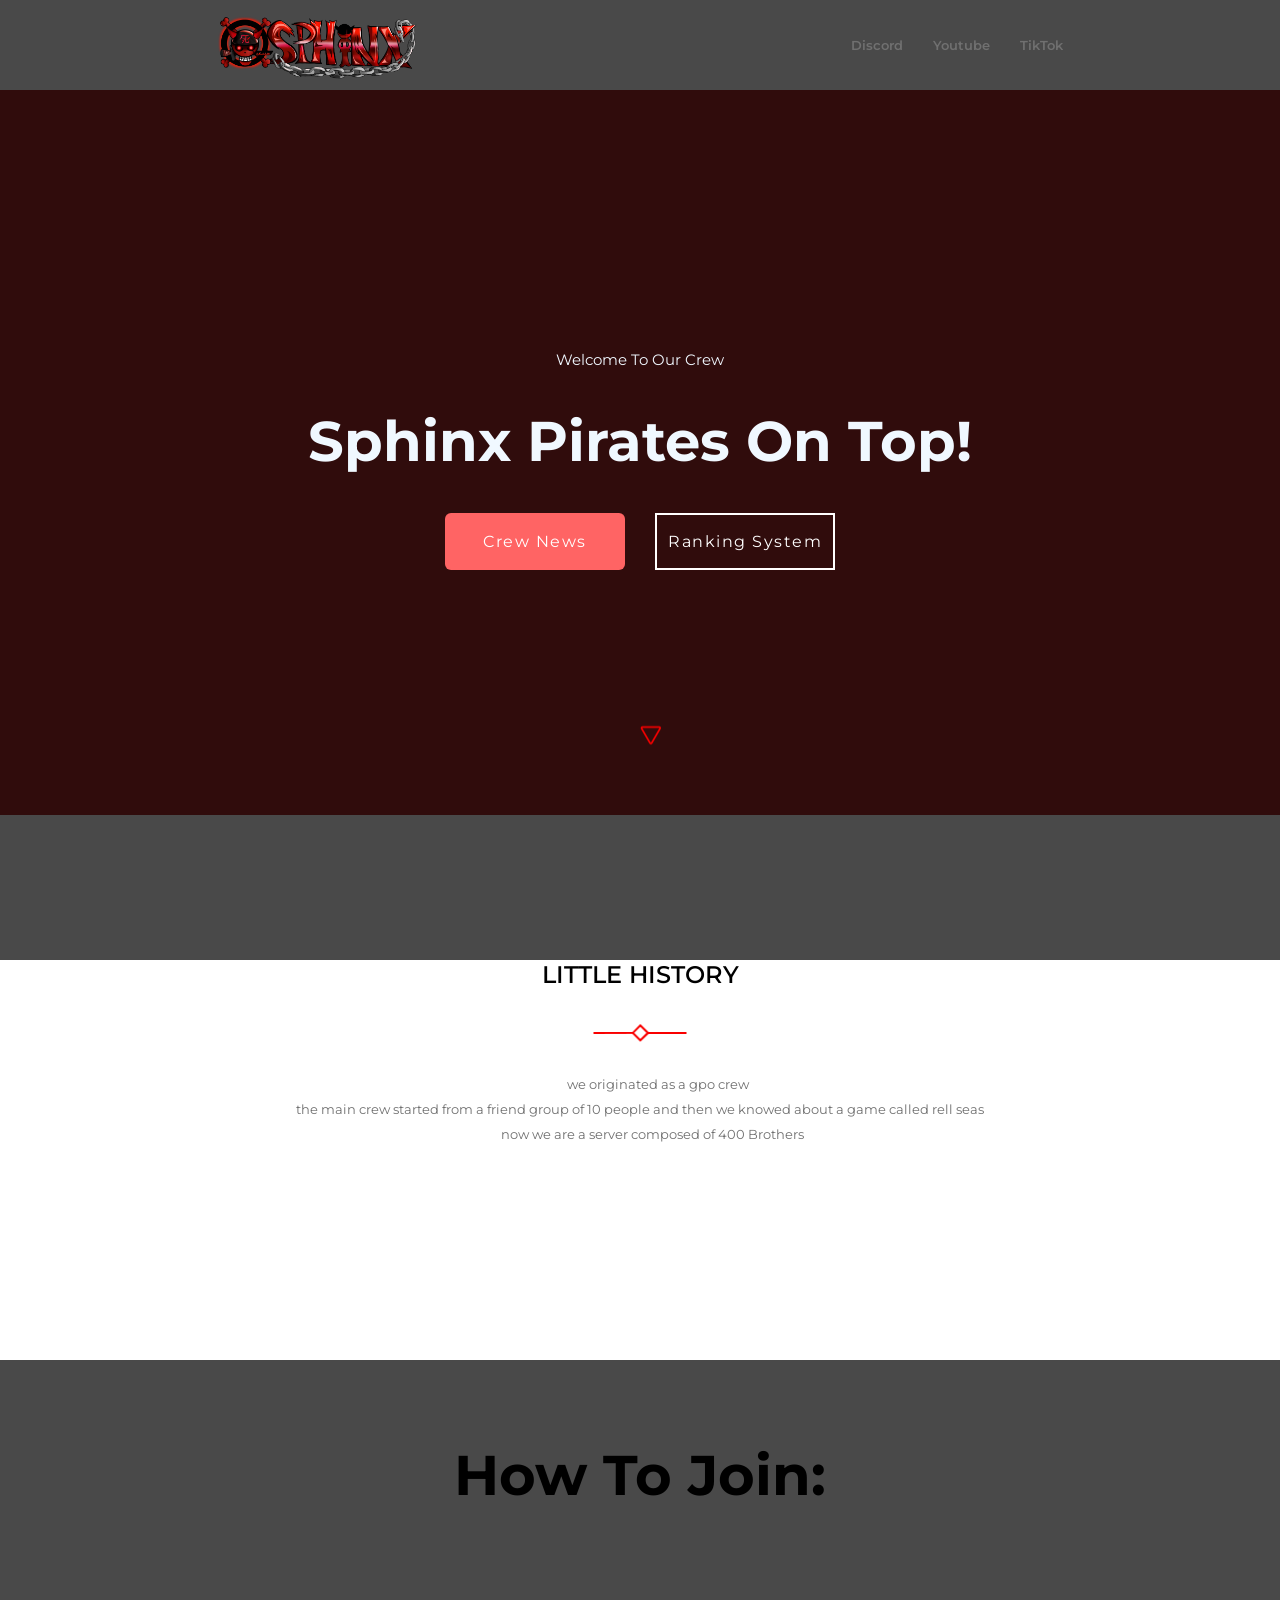
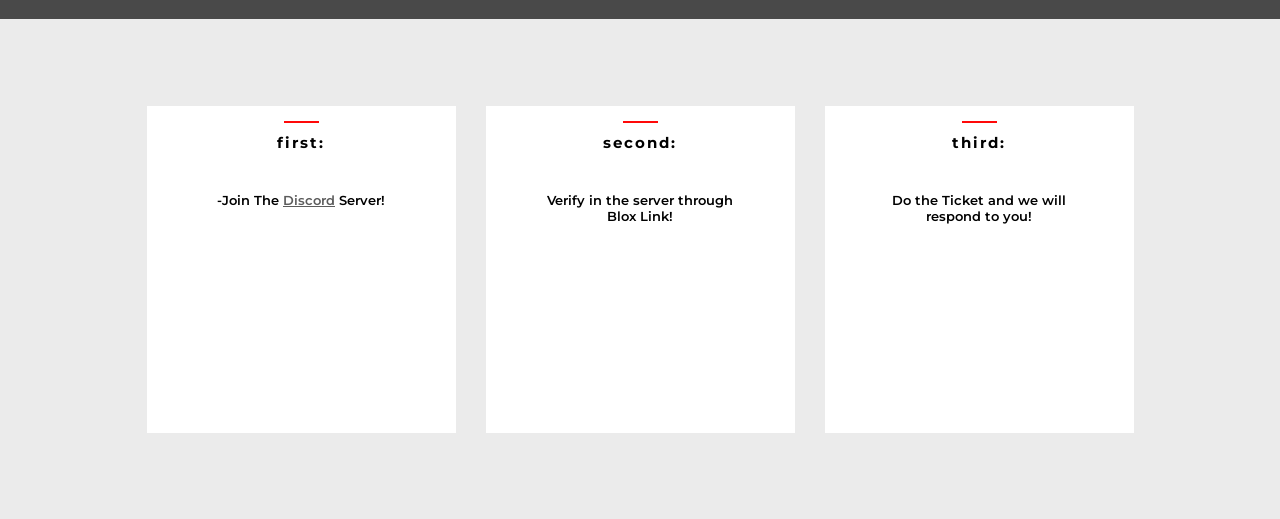
<file: index.html>
<!DOCTYPE html>
<html lang="en">
<head>
    <meta charset="UTF-8">
    <meta name="viewport" content="width=device-width, initial-scale=1.0">
    <link rel="stylesheet" href="style.css">
    <link rel="icon" href="tsawer/favicon-32x32.png">
    <title>Sphinx Pirates</title>
</head>
<body>
    
  <div class="container">
    <div class="header">
        <img class="logo" src="tsawer/image.webp" alt="modus logo">
        <div class="links">
        <a href="https://discord.com/channels/981000908450197504/1255631059953913856" class="linksS" target="_blank">Discord</a>
        <a href="https://www.youtube.com/@SphinxPirates/community" class="linksS" target="_blank">Youtube</a>
        <a href="https://www.tiktok.com/@sphinxpirates?lang=en " class="linksS" target="_blank">TikTok</a>
        </div>
    </div>
    <div class="slider">
     <div class="slider_content">
        <p class="pp">Welcome To Our Crew</p>
        <h1>Sphinx Pirates On Top!</h1>
        <div class="btns">
           <a href="crewnews.html" target="_blank"><button class="btn2">Crew News</button></a>
           <a href="https://padlet.com/matthewm2010/sphinx-pirates-1ivmwxppyj1bhe6w " target="_blank"><button class="btn1">Ranking System</button></a>
        </div>
        <img class="arrow" src="tsawer/newdownicon.png" alt="down arrow">
     </div>
    </div>
    <div class="history" id="scrolling">
        <h2 id="scrolling">LITTLE HISTORY</h2>
        <img id="scrolling" class="sep" src="tsawer/separator red.png" alt="little blue dicoration">
        <Pre id="scrolling" class="ktba">
            we originated as a gpo crew
the main crew started from a friend group of 10 people and then we knowed about a game called rell seas
        now we are a server composed of 400 Brothers</Pre>
    </div>
    <pre>

      <h1 id="scrolling" class="join">How To Join:</h1>


    </pre>
    <div id="scrolling" class="services">
      <div id="scrolling" class="deliver">
          <hr id="scrolling" class="khet">
          <h2 id="scrolling" class="onwan">first:</h2>
          <p id="scrolling" class="kkk">-Join The <a href="https://discord.gg/EDT6GjWU" class="dis">Discord</a> Server!</p>
      </div>
      <div id="scrolling" class="work">
          <hr id="scrolling" class="khet">
          <h2 id="scrolling" class="onwan">second:</h2>
          <p id="scrolling" class="kkk">Verify in the server through Blox Link!</p>
      </div>
      <div id="scrolling" class="idea">
          <hr id="scrolling" class="khet">
          <h2 id="scrolling" class="onwan">third:</h2>
          <p id="scrolling" class="kkk">Do the Ticket and we will respond to you!</p>
              
  <pre>




  </pre>
     <!-- <pre>


        <H1 class="art">crew arts!!</H1>



    </pre>
      -->
    <!-- <div class="portfolio">
      <div class="grad">
      <img class="twi" src="tsawer\01.jpg" alt="tswirazina">
      <div class="hovi">
      <h4 class="ktt">RANDOM WORK</h4>
      <p class="ktt1">Vivamus suscipit tortor eget felis porttitor 
        volutpat. Vestibulum ac diam sit amet 
        quam vehicula elementum sed sit amet dui. 
        Pellentesque in ipsum id orci. </p>
        <img class="ktt2" src="tsawer\Facebook.png" alt="fb">
        <img class="ktt3" src="tsawer\Twitter.png" alt="">
    </div>
      </div>

      <div class="grad">
      <img class="twi" src="tsawer\02.jpg" alt="tswirazina">
      <div class="hovi">
        <h4 class="ktt">RANDOM WORK</h4>
        <p class="ktt1">Vivamus suscipit tortor eget felis porttitor 
          volutpat. Vestibulum ac diam sit amet 
          quam vehicula elementum sed sit amet dui. 
          Pellentesque in ipsum id orci. </p>
          <img class="ktt2" src="tsawer\Facebook.png" alt="fb">
          <img class="ktt3" src="tsawer\Twitter.png" alt="">
      </div>
     </div>

      <div class="grad">
      <img class="twi" src="tsawer\03.jpg" alt="tswirazina">
      <div class="hovi">
        <h4 class="ktt">RANDOM WORK</h4>
        <p class="ktt1"> </p>
          <img class="ktt2" src="tsawer\Facebook.png" alt="fb">
          <img class="ktt3" src="tsawer\Twitter.png" alt="">
      </div>
      </div>

      <div class="grad">
      <img class="twi" src="tsawer\04.jpg" alt="tswirazina">
      <div class="hovi">
        <h4 class="ktt">RANDOM WORK</h4>
        <p class="ktt1">Vivamus suscipit tortor eget felis porttitor 
          volutpat. Vestibulum ac diam sit amet 
          quam vehicula elementum sed sit amet dui. 
          Pellentesque in ipsum id orci. </p>
          <img class="ktt2" src="tsawer\Facebook.png" alt="fb">
          <img class="ktt3" src="tsawer\Twitter.png" alt="">
      </div>
      </div>

      <div class="grad">
      <img class="twi" src="tsawer\05.jpg" alt="tswirazina">
      <div class="hovi">
        <h4 class="ktt">RANDOM WORK</h4>
        <p class="ktt1">Vivamus suscipit tortor eget felis porttitor 
          volutpat. Vestibulum ac diam sit amet 
          quam vehicula elementum sed sit amet dui. 
          Pellentesque in ipsum id orci. </p>
          <img class="ktt2" src="tsawer\Facebook.png" alt="fb">
          <img class="ktt3" src="tsawer\Twitter.png" alt="">
      </div>
      </div>

      <div class="grad">
      <img class="twi" src="tsawer\06.jpg" alt="tswirazina">
      <div class="hovi">
        <h4 class="ktt">RANDOM WORK</h4>
        <p class="ktt1">Vivamus suscipit tortor eget felis porttitor 
          volutpat. Vestibulum ac diam sit amet 
          quam vehicula elementum sed sit amet dui. 
          Pellentesque in ipsum id orci. </p>
          <img class="ktt2" src="tsawer\Facebook.png" alt="fb">
          <img class="ktt3" src="tsawer\Twitter.png" alt="">
      </div>
      </div>

     </div>


<pre>




    
</pre>



    <div class="services">
        <div class="deliver">
            <hr class="khet">
            <h2 class="onwan">IDEA</h2>
            <p class="kkk">Vivamus suscipit tortor eget felis porttitor 
                volutpat. Vestibulum ac diam sit amet 
                quam vehicula elementum sed sit amet dui. 
                Pellentesque in ipsum id orci. </p>
        </div>
        <div class="work">
            <hr class="khet">
            <h2 class="onwan">WORK</h2>
            <p class="kkk">Vivamus suscipit tortor eget felis porttitor 
                volutpat. Vestibulum ac diam sit amet 
                quam vehicula elementum sed sit amet dui. 
                Pellentesque in ipsum id orci. </p>
        </div>
        <div class="idea">
            <hr class="khet">
            <h2 class="onwan">DELIVER</h2>
            <p class="kkk">Vivamus suscipit tortor eget felis porttitor 
                volutpat. Vestibulum ac diam sit amet 
                quam vehicula elementum sed sit amet dui. 
                Pellentesque in ipsum id orci. </p>
                
        </div>
       
        </div>
        </div> -->
    </div>


















    <!--had div lekhra-->
    </div>
  
      
    
    
   
</body>
</html>
</file>
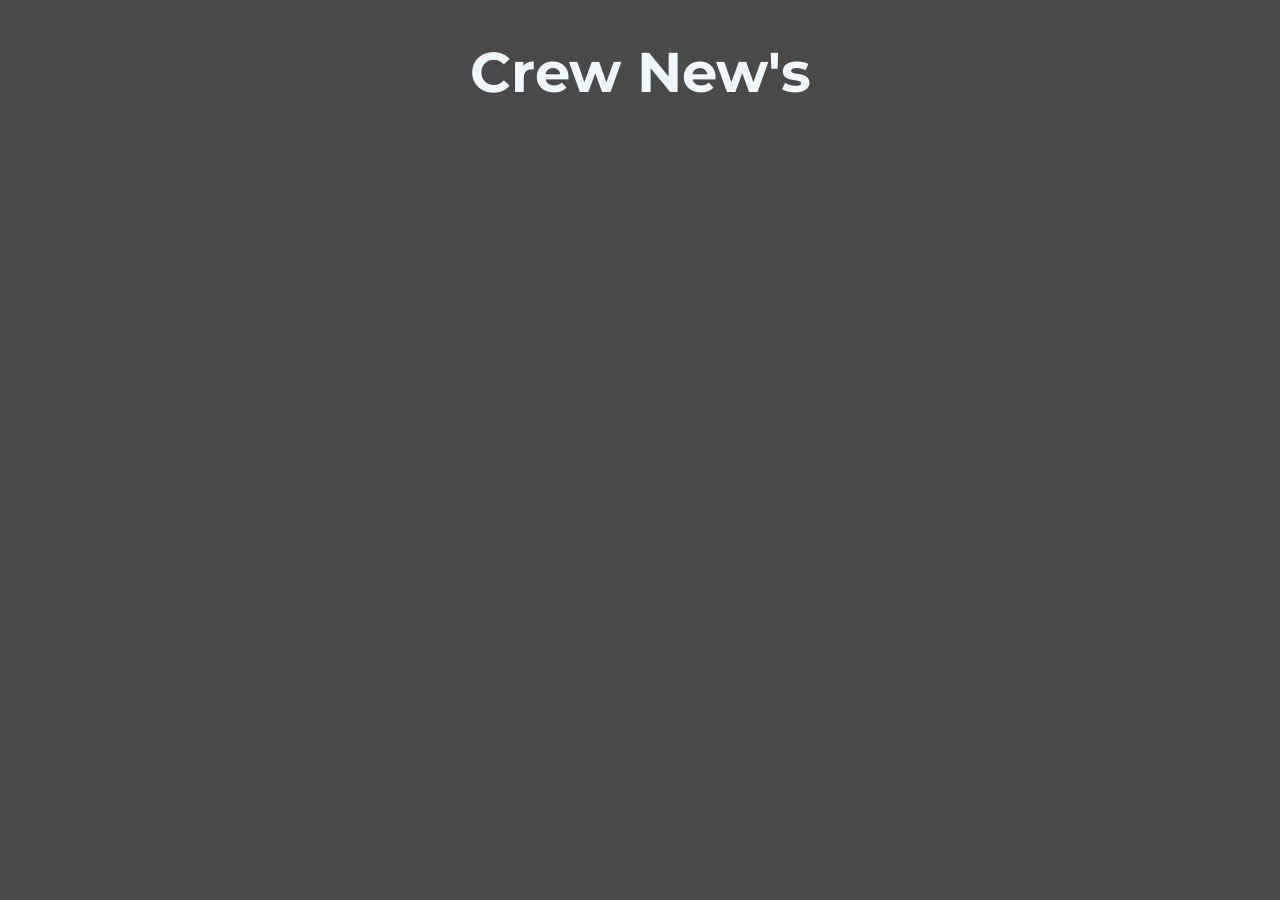
<file: crewnews.html>
<!DOCTYPE html>
<html lang="en">
<head>
    <meta charset="UTF-8">
    <meta name="viewport" content="width=device-width, initial-scale=1.0">
    <title>Sphinx News</title>
    <link rel="stylesheet" href="style.css">
    <link rel="icon" href="images/favicon-32x32.png">
</head>
<body>
    <h1 class="news">Crew New's</h1>
</body>
</html>
</file>
<file: style.css>
@import url('https://fonts.googleapis.com/css2?family=Montserrat:ital,wght@0,100..900;1,100..900&display=swap');



body{
    margin: 0;
    padding: 0;
    width: 100%;
    height: auto;
    display: flex;
    justify-content: center;
    background-color: rgb(73, 73, 73);
}
.container{
    width: 100%;
    height: auto;
    display: flex;
    justify-content: center;
    background: linear-gradient(rgb(243, 243, 243)) ;
    display: block;
    user-select: none;
}
.header{
    width: 100%;
    height: 90px;
    display: flex;
    justify-content: space-around;
    align-items: center;
    
}
.logo{
    width: 200px;
    height: auto; 
    transition: all 250ms ease-in-out;  
    cursor: pointer;
}
.logo:hover{
    scale: 0.9;
}
.links{
    display: flex;
    gap: 30px;
}
.linksS{
    font-family: "Montserrat", serif;
    font-weight: 600;
    font-size: 13px;
    text-decoration: none;
    color: #707070;
    outline: none;
    position: relative;
    transition: 200ms all ease-in-out;
 overflow: hidden;
}
.linksS:hover{
    color: #fc0000; 
}
.linksS::before{
    content: '';
    position: absolute;
    top: 0;
    left: -100%;
    width: 100%;
    border-top:2px solid #fc0000;
    transition: left  0.3s  ease;
}
.linksS:after{
    content: '';
    position: absolute;
    bottom: 0;
    right: -100%;
    width: 100%;
    border-bottom:2px solid #fc0000;
    transition: right 0.3s  ease;
   
}
.linksS:hover::before{
    left: 0%; 
}
.linksS:hover::after{
    right: 0%;
}

.slider{
    width: 100%;
    height: 725px;
    background-color: #300c0c;
    display: flex;
    justify-content: center;
    align-content: center;
    margin: 0;
    padding: 0;
    display: block;
   position: relative;
    
    
}
.slider_content>p,h1{
    color: aliceblue;
    display: flex;
    justify-content: center; 
    font-family: "Montserrat", serif;
    user-select: none; 
}
.pp {
    font-size: 15px;
}
.btns{
    display: flex;
    justify-content: center; 
}
.slider_content{
display: flex;
justify-content: center;
align-content: center;
display: block;
position: relative;
}
h1{
font-size: 56px;
}
.btn1{
    background: none;
    border: 2px solid white; 
    /* border-radius: 6px; */
    color: white;
    cursor: pointer;
}
.btn1, .btn2{
    width: 180px;
    height: 57px;
    box-sizing: border-box;
     /* border-radius: 6px;  */
    outline: none;
    font-family: "Montserrat", serif; 
    color: rgb(255, 255, 255);
    font-size: 16px;
    letter-spacing: 1.5px;  
    margin: 0px 15px;
    transition: 250ms all ease-in;
}
.btn2{
    border: none;
    background-color: #ff6464;
    border-radius: 6px;
}
.btn1:hover{
    transform: scale(1.05);
    border-image: linear-gradient(to right, #fff, #fc0000) 1; 
    box-shadow:  0 0 20px rgba(136, 46, 11, 0.953);
    color: wheat;
    border-radius: 6px;
  

}
.btn2:hover{
    background-color: #C63C51;
    color: wheat;
    transform: scale(1.05);
    box-shadow:  0 0 20px rgba(119, 5, 30, 0.953);
    font: bold;
    cursor: pointer;
}
.arrow{
    position: absolute;
    top: 400px;
    left: 50%;
    translate: 0 -50%;
    animation: updown 1s ease-in-out infinite;
}
.history{
    width: 100%;
    height: 400px;
    background-color: white;
    display: flex;
    justify-content: center;
    margin: 0;
    padding: 0;
    display: block;
   position: relative;
}
h2{
    font-family: "Montserrat", serif;
    font-weight: 550;
    margin-top: 145px;  
    
}
.history>pre,h2{
    display: flex;
    justify-content: center;
}
.sep{
    position: absolute;
    left: 50%;
    margin-top: 15px;
    transform: translateX(-50%);
}
.ktba{
    margin-top: 83px;
    text-align: center;
    font-family: "Montserrat", serif;
    font-size: small;
    line-height: 25px;
    color: #707070;
}
 .portfolio{
   width: 100%; 
   height: 420px;
   background-color: rgb(255, 255, 255);
   padding: 0%;
   margin: 0%;
  display: flex;
  justify-content: center;
  justify-content: space-evenly;
overflow: hidden;

}
.grad{
    
    transition: 0.3s  ease-in;
    width: 227.7px;
    height: 420px;
    position: relative;
    overflow: hidden;
    
}
.twi{
    
    width: 100%;
    height: 100%;
    object-fit: cover;
    z-index: 1;
    
   
}


.grad::before{
    opacity: 0;
content: '';
position: absolute;
bottom: 0;
left: 0;
width: 100%;
height: 100%;
background: linear-gradient(0deg, #124f61, transparent );

}



.hovi{
 
    opacity: 0;
    margin: 0;
    padding: 150px 0px;
  width: 100%;
  height: 100%;
  position: absolute;
  top: 0%;
  display: flex;
  justify-content: center;
  align-items: center;
  display: block;
  color: white;
  font-family: "Montserrat", serif;
  overflow: hidden;
  z-index: 1;
  
}
.ktt{
    display: flex;
    justify-content: center;
    font-weight: 500;
    letter-spacing: 2px;
    font-size: 12px;
}
.ktt1{
    margin: 0;
    padding: 0;
    text-align: center;
    font-size: 13px;
    margin: 20px;
}
.ktt2 {
    position: absolute;
    left: 45%;
    display: inline; 
    
}
.ktt3{
    position: absolute;
    left: 55%;
   margin-top: 3px;
    display: inline;  
}
.hovi:hover{
    animation: hobot 1s 1 forwards;
    cursor: pointer;
}

.grad:hover::before{
    animation: hobot 1s 1 forwards;
    /* cursor: pointer; */
    opacity: 1;

    
}
.grad:hover{
   width: 267.7px; 
}
.portfolio:hover .grad{
    filter: saturate(0) blur(2px);
}
.portfolio:hover .grad:hover{
    filter: none;
}





@keyframes hobot{
    0%{
        opacity: 0;
        transform: translateY(100px);
        overflow: hidden;
        transition: 250ms all ease-in;
    }
    100%{
        opacity: 1;
        transform: translateY(0px);
        
    }
}

.services {
    height: 500px;
    width: 100%;
    display: flex;
    justify-content: center;
    align-items: center;
    gap: 30px;
    background-color: #ebebeb;
    cursor: pointer;
}
.deliver,.work,.idea{
    height: 327px;
    width: 309px;
    background-color: rgb(255, 255, 255);
   outline: none;
   border: none;
    text-align: center;
   position: relative;
   display: flex;
   justify-content: center;
   align-items: center;
   
   display: block;
   transition: 300ms all ease-in-out;
}
.imgs{
   margin-top: 35px;
    width: 45px;
    height: 45px;
   
}
.khet{
    margin-top: 15px;
    width: 35px;
    height: 2px;
    background-color: #ff0909;
    outline: none;
    border: none;
  
}
.onwan{
    margin-top: 10px;
    font-size: 15px;
    font-weight: 700;
    letter-spacing: 2px;
}
.kkk{
    font-family: "Montserrat", serif;
    margin: 40px 50px;
    font-size: 13px;
    font-weight: 600;
} 
.dis{
    color: rgb(92, 92, 92);
    transition: all 250ms ease-in-out;
}
.deliver:hover,.work:hover,.idea:hover{
    color: white;
    background-color: #101012;
    scale: 1.03;
    box-shadow: 5px 5px 10px grey;
    .imgs{
        filter: saturate(100%) invert(100%);
      }
      .khet{
        background-color: rgb(0, 255, 255);
      }
      .dis{
        color: #00c7fc;
      }
}

/* .dis:hover{
    color: #00c7fc;
} */


@keyframes updown{
    0%{
        transform: translateY(0);
    }
    50%{
        transform: translateY(5px);
    }
    100%{
        transform: translateY(0);
    }
}

.clients{
    height: 350px;
    width: 1683px;
    text-align: center;
}
.art{
    color: black;
}
.clientss{
    text-align: center;
    color: hsl(0, 0%, 20%);
    position: absolute;
    left: 50%;
    transform: translateX(-50%);
    font-size: 20px;
    font-family: "Montserrat", serif;
}
.imgss{
 margin: 60px 278px 60px 500px;
}
.grad{
    opacity: 0;
}
.text{
    position: absolute;
    left: 50%;
    transform: translateX(-50%);

}
.mrlorem{
    display: flex;
    justify-content: center;
    margin: 0 280px 0 0;
font-family: "Montserrat", serif;
    font-style: italic;
    letter-spacing: 0;
    color: #707070;
}
.logos{
    display: flex;
    justify-content: center;
    margin: 70px 280px 0 0;
    gap: 179px;
    overflow: hidden;
}
.contact{
    width: 100%;
    height: 450px;
    background-color: #101012;
    overflow: hidden;
    display: flex;
    justify-content: center;
    align-items: center;
    gap: 30px;
    color: white;
    font-family: "Montserrat", serif;
}
.cont1,.cont2{
    width: 440px;
    height: 350px;
    background-color: #101012;
    border: 1px solid rgba(255, 252, 252, 0.2);
   position: relative;
}

.aboutus{
  margin-top: 65px;
   display: flex;
   justify-content: center;
    font-size: 700;
    font-weight: 600;
    
}
.tts{
  margin: 35px 65px;
    font-size: x-small;
    text-align: center;
    line-height: 20px;
}
.khet2{
   display: flex;
   justify-content: center;
   margin-top: 35px;
    width: 30px;
    height: 0.5px;
    background-color: #09daff;
    outline: none;
    border: none;
}
.count2{
    display: flex;
    justify-content: center;
    align-items: center;
    
}
.email, .area{
    display: flex;
    justify-content: center;
    align-items: center;
    display: block;
    background: none;
    border: none;
    outline: none;
    border-bottom: 1px solid rgba(255, 252, 252, 0.3) ;
    padding-bottom: 25PX;
    padding-right: 150px;
    margin-left: 60px;
}
.area{
    padding-bottom: 10px;
    margin-top: 30px;
    resize: none;
    box-shadow: -20px 60px 0 -20.9px  rgba(255, 252, 252, 0.3);
}
::placeholder{
    font-family: "Montserrat", serif;
    font-weight: 700;
    font-size: 10PX;
    color: white;  
}
.bot{
   background: none;
   outline: none;
   border: none;
   font-family: "Montserrat", serif;
    font-weight: 700;
    font-size: 10PX;
    color: #09c6ff;  
    margin-left: 350px;
    margin-top: 28px;
}
.email:focus,.area:focus{
    border-color: #09c6ff;
    color: white;
}
.bot:hover{
    cursor: pointer;
    color: yellow;
}
.bot:active{
    color: #ebebeb;
}


.Footer{
    background-color: #00c7fc;
    height: 131px;
    display: flex;
    align-items: center;
}
.textss2{
   color: white;
   position: absolute;
   right: 63%;
    font-size: small;
}
.pics{
    display: flex;
    gap: 40px;
    height: 15px;
    margin-left: 1000px;
}

.join{
    color: black;
}

#scrolling{
    animation: scroll both;
    animation-timeline: view(70% 5%);
}

@keyframes scroll{
    from{
        opacity: 0;
        transform: translateY(200px), scale(0.3);
    }
    to{
        opacity: 1;
        transform: translateY(0), scale(1);
    }
}
</file>
